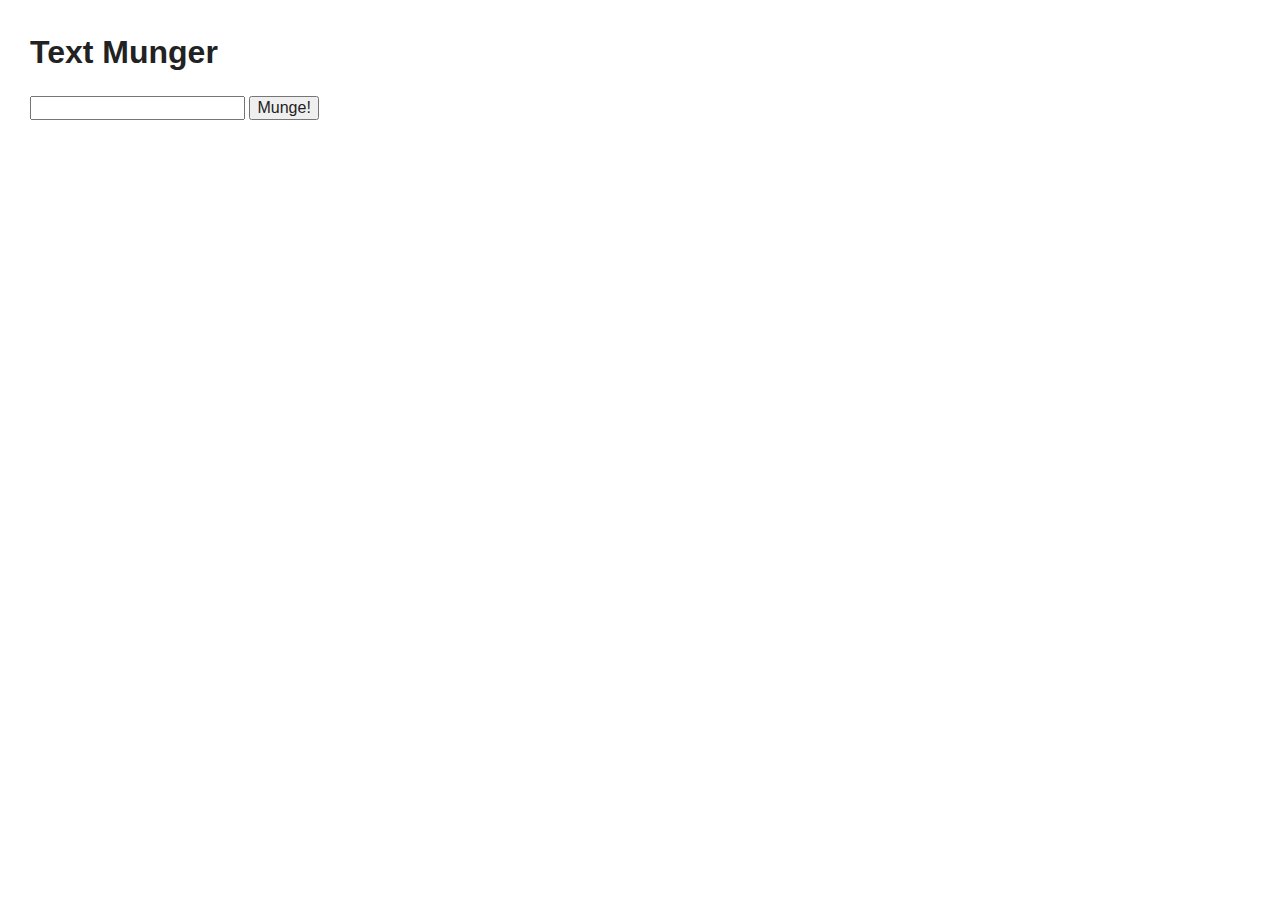
<file: site/index.html>
<!DOCTYPE html>
<!--[if lt IE 7]>      <html class="no-js lt-ie9 lt-ie8 lt-ie7"> <![endif]-->
<!--[if IE 7]>         <html class="no-js lt-ie9 lt-ie8"> <![endif]-->
<!--[if IE 8]>         <html class="no-js lt-ie9"> <![endif]-->
<!--[if gt IE 8]><!--> <html class="no-js"> <!--<![endif]-->
    <head>
        <meta charset="utf-8">
        <meta http-equiv="X-UA-Compatible" content="IE=edge,chrome=1">
        <title></title>
        <meta name="description" content="">
        <meta name="viewport" content="width=device-width">

        <!-- Place favicon.ico and apple-touch-icon.png in the root directory -->

        <link rel="stylesheet" href="css/normalize.css">
        <link rel="stylesheet" href="css/main.css">
        <link rel="stylesheet" href="css/my.css">
        <script src="js/vendor/modernizr-2.6.2.min.js"></script>
    </head>
    <body>
        <!--[if lt IE 7]>
            <p class="chromeframe">You are using an <strong>outdated</strong> browser. Please <a href="http://browsehappy.com/">upgrade your browser</a> or <a href="http://www.google.com/chromeframe/?redirect=true">activate Google Chrome Frame</a> to improve your experience.</p>
        <![endif]-->

        <h1>Text Munger</h1>
        <form id="munge-form">
            <input type="text" name="to-munge" id="to-munge">
            <button type="submit">Munge!</button>
        </form>
        <div><span id="munge-result"></span></div>
        <div><span id="munge-result2"></span></div>

        <script src="js/vendor/jquery-1.9.0.min.js"></script>
        <script src="js/plugins.js"></script>
        <script src="js/munge.js"></script>
        <script src="js/main.js"></script>
    </body>
</html>
</file>
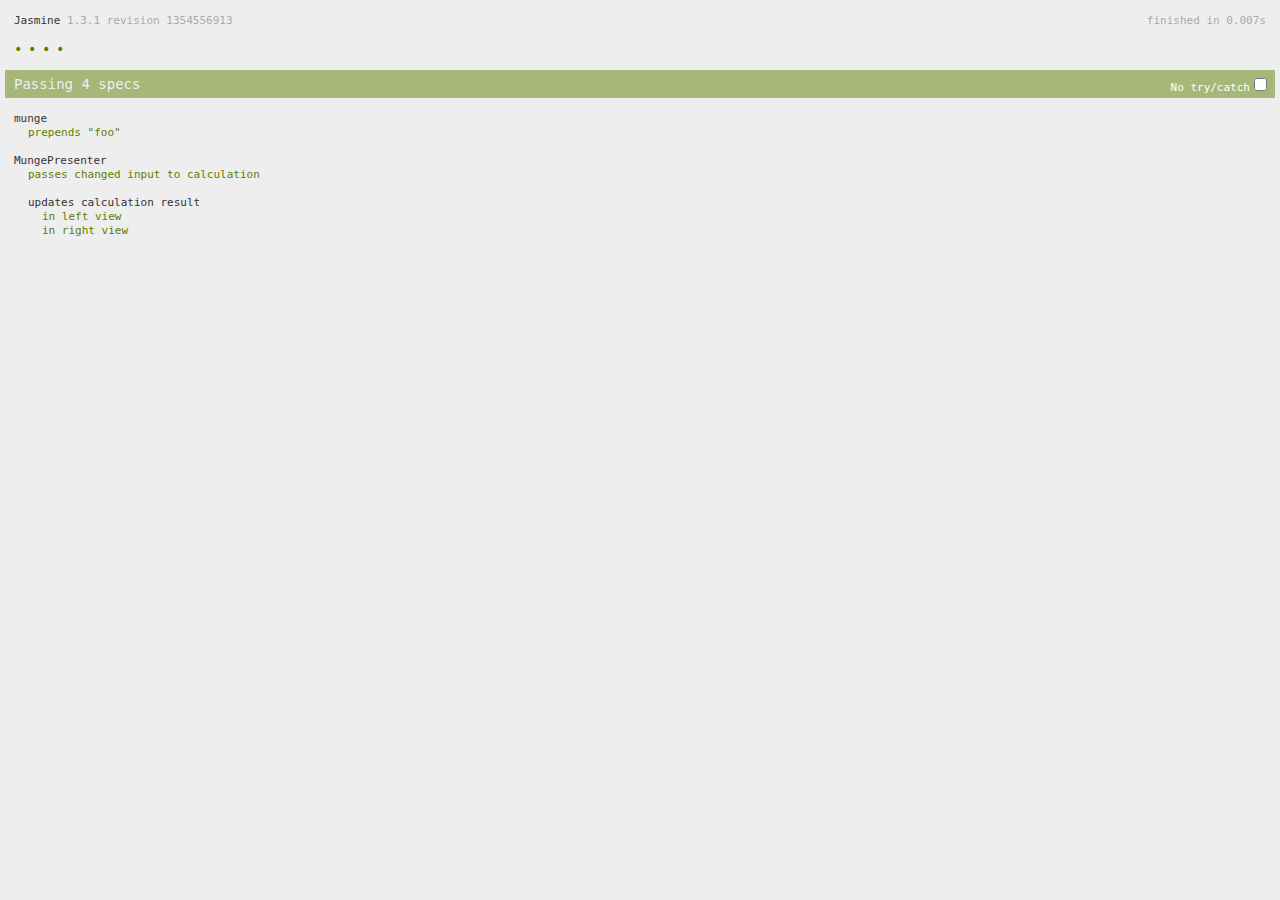
<file: SpecRunner.html>
<!DOCTYPE HTML PUBLIC "-//W3C//DTD HTML 4.01 Transitional//EN"
  "http://www.w3.org/TR/html4/loose.dtd">
<html>
<head>
  <title>Jasmine Spec Runner</title>

  <link rel="shortcut icon" type="image/png" href="lib/jasmine-1.3.1/jasmine_favicon.png">
  <link rel="stylesheet" type="text/css" href="lib/jasmine-1.3.1/jasmine.css">
  <script type="text/javascript" src="lib/jasmine-1.3.1/jasmine.js"></script>
  <script type="text/javascript" src="lib/jasmine-1.3.1/jasmine-html.js"></script>

  <!-- include source files here... -->
  <script type="text/javascript" src="site/js/munge.js"></script>

  <!-- include spec files here... -->
  <script type="text/javascript" src="spec/TextMungerSpec.js"></script>

  <script type="text/javascript">
    (function() {
      var jasmineEnv = jasmine.getEnv();
      jasmineEnv.updateInterval = 1000;

      var htmlReporter = new jasmine.HtmlReporter();

      jasmineEnv.addReporter(htmlReporter);

      jasmineEnv.specFilter = function(spec) {
        return htmlReporter.specFilter(spec);
      };

      var currentWindowOnload = window.onload;

      window.onload = function() {
        if (currentWindowOnload) {
          currentWindowOnload();
        }
        execJasmine();
      };

      function execJasmine() {
        jasmineEnv.execute();
      }

    })();
  </script>

</head>

<body>
</body>
</html>
</file>
<file: site/css/main.css>
/*
 * HTML5 Boilerplate
 *
 * What follows is the result of much research on cross-browser styling.
 * Credit left inline and big thanks to Nicolas Gallagher, Jonathan Neal,
 * Kroc Camen, and the H5BP dev community and team.
 */

/* ==========================================================================
   Base styles: opinionated defaults
   ========================================================================== */

html,
button,
input,
select,
textarea {
    color: #222;
}

body {
    font-size: 1em;
    line-height: 1.4;
}

/*
 * Remove text-shadow in selection highlight: h5bp.com/i
 * These selection declarations have to be separate.
 * Customize the background color to match your design.
 */

::-moz-selection {
    background: #b3d4fc;
    text-shadow: none;
}

::selection {
    background: #b3d4fc;
    text-shadow: none;
}

/*
 * A better looking default horizontal rule
 */

hr {
    display: block;
    height: 1px;
    border: 0;
    border-top: 1px solid #ccc;
    margin: 1em 0;
    padding: 0;
}

/*
 * Remove the gap between images and the bottom of their containers: h5bp.com/i/440
 */

img {
    vertical-align: middle;
}

/*
 * Remove default fieldset styles.
 */

fieldset {
    border: 0;
    margin: 0;
    padding: 0;
}

/*
 * Allow only vertical resizing of textareas.
 */

textarea {
    resize: vertical;
}

/* ==========================================================================
   Chrome Frame prompt
   ========================================================================== */

.chromeframe {
    margin: 0.2em 0;
    background: #ccc;
    color: #000;
    padding: 0.2em 0;
}

/* ==========================================================================
   Author's custom styles
   ========================================================================== */

















/* ==========================================================================
   Helper classes
   ========================================================================== */

/*
 * Image replacement
 */

.ir {
    background-color: transparent;
    border: 0;
    overflow: hidden;
    /* IE 6/7 fallback */
    *text-indent: -9999px;
}

.ir:before {
    content: "";
    display: block;
    width: 0;
    height: 150%;
}

/*
 * Hide from both screenreaders and browsers: h5bp.com/u
 */

.hidden {
    display: none !important;
    visibility: hidden;
}

/*
 * Hide only visually, but have it available for screenreaders: h5bp.com/v
 */

.visuallyhidden {
    border: 0;
    clip: rect(0 0 0 0);
    height: 1px;
    margin: -1px;
    overflow: hidden;
    padding: 0;
    position: absolute;
    width: 1px;
}

/*
 * Extends the .visuallyhidden class to allow the element to be focusable
 * when navigated to via the keyboard: h5bp.com/p
 */

.visuallyhidden.focusable:active,
.visuallyhidden.focusable:focus {
    clip: auto;
    height: auto;
    margin: 0;
    overflow: visible;
    position: static;
    width: auto;
}

/*
 * Hide visually and from screenreaders, but maintain layout
 */

.invisible {
    visibility: hidden;
}

/*
 * Clearfix: contain floats
 *
 * For modern browsers
 * 1. The space content is one way to avoid an Opera bug when the
 *    `contenteditable` attribute is included anywhere else in the document.
 *    Otherwise it causes space to appear at the top and bottom of elements
 *    that receive the `clearfix` class.
 * 2. The use of `table` rather than `block` is only necessary if using
 *    `:before` to contain the top-margins of child elements.
 */

.clearfix:before,
.clearfix:after {
    content: " "; /* 1 */
    display: table; /* 2 */
}

.clearfix:after {
    clear: both;
}

/*
 * For IE 6/7 only
 * Include this rule to trigger hasLayout and contain floats.
 */

.clearfix {
    *zoom: 1;
}

/* ==========================================================================
   EXAMPLE Media Queries for Responsive Design.
   Theses examples override the primary ('mobile first') styles.
   Modify as content requires.
   ========================================================================== */

@media only screen and (min-width: 35em) {
    /* Style adjustments for viewports that meet the condition */
}

@media print,
       (-o-min-device-pixel-ratio: 5/4),
       (-webkit-min-device-pixel-ratio: 1.25),
       (min-resolution: 120dpi) {
    /* Style adjustments for high resolution devices */
}

/* ==========================================================================
   Print styles.
   Inlined to avoid required HTTP connection: h5bp.com/r
   ========================================================================== */

@media print {
    * {
        background: transparent !important;
        color: #000 !important; /* Black prints faster: h5bp.com/s */
        box-shadow: none !important;
        text-shadow: none !important;
    }

    a,
    a:visited {
        text-decoration: underline;
    }

    a[href]:after {
        content: " (" attr(href) ")";
    }

    abbr[title]:after {
        content: " (" attr(title) ")";
    }

    /*
     * Don't show links for images, or javascript/internal links
     */

    .ir a:after,
    a[href^="javascript:"]:after,
    a[href^="#"]:after {
        content: "";
    }

    pre,
    blockquote {
        border: 1px solid #999;
        page-break-inside: avoid;
    }

    thead {
        display: table-header-group; /* h5bp.com/t */
    }

    tr,
    img {
        page-break-inside: avoid;
    }

    img {
        max-width: 100% !important;
    }

    @page {
        margin: 0.5cm;
    }

    p,
    h2,
    h3 {
        orphans: 3;
        widows: 3;
    }

    h2,
    h3 {
        page-break-after: avoid;
    }
}
</file>
<file: site/css/my.css>
body {
    margin: 30px;
}

form {
    margin: 15px 0px;
}
form button {
    display: inline;
}
</file>
<file: lib/jasmine-1.3.1/jasmine.css>
body { background-color: #eeeeee; padding: 0; margin: 5px; overflow-y: scroll; }

#HTMLReporter { font-size: 11px; font-family: Monaco, "Lucida Console", monospace; line-height: 14px; color: #333333; }
#HTMLReporter a { text-decoration: none; }
#HTMLReporter a:hover { text-decoration: underline; }
#HTMLReporter p, #HTMLReporter h1, #HTMLReporter h2, #HTMLReporter h3, #HTMLReporter h4, #HTMLReporter h5, #HTMLReporter h6 { margin: 0; line-height: 14px; }
#HTMLReporter .banner, #HTMLReporter .symbolSummary, #HTMLReporter .summary, #HTMLReporter .resultMessage, #HTMLReporter .specDetail .description, #HTMLReporter .alert .bar, #HTMLReporter .stackTrace { padding-left: 9px; padding-right: 9px; }
#HTMLReporter #jasmine_content { position: fixed; right: 100%; }
#HTMLReporter .version { color: #aaaaaa; }
#HTMLReporter .banner { margin-top: 14px; }
#HTMLReporter .duration { color: #aaaaaa; float: right; }
#HTMLReporter .symbolSummary { overflow: hidden; *zoom: 1; margin: 14px 0; }
#HTMLReporter .symbolSummary li { display: block; float: left; height: 7px; width: 14px; margin-bottom: 7px; font-size: 16px; }
#HTMLReporter .symbolSummary li.passed { font-size: 14px; }
#HTMLReporter .symbolSummary li.passed:before { color: #5e7d00; content: "\02022"; }
#HTMLReporter .symbolSummary li.failed { line-height: 9px; }
#HTMLReporter .symbolSummary li.failed:before { color: #b03911; content: "x"; font-weight: bold; margin-left: -1px; }
#HTMLReporter .symbolSummary li.skipped { font-size: 14px; }
#HTMLReporter .symbolSummary li.skipped:before { color: #bababa; content: "\02022"; }
#HTMLReporter .symbolSummary li.pending { line-height: 11px; }
#HTMLReporter .symbolSummary li.pending:before { color: #aaaaaa; content: "-"; }
#HTMLReporter .exceptions { color: #fff; float: right; margin-top: 5px; margin-right: 5px; }
#HTMLReporter .bar { line-height: 28px; font-size: 14px; display: block; color: #eee; }
#HTMLReporter .runningAlert { background-color: #666666; }
#HTMLReporter .skippedAlert { background-color: #aaaaaa; }
#HTMLReporter .skippedAlert:first-child { background-color: #333333; }
#HTMLReporter .skippedAlert:hover { text-decoration: none; color: white; text-decoration: underline; }
#HTMLReporter .passingAlert { background-color: #a6b779; }
#HTMLReporter .passingAlert:first-child { background-color: #5e7d00; }
#HTMLReporter .failingAlert { background-color: #cf867e; }
#HTMLReporter .failingAlert:first-child { background-color: #b03911; }
#HTMLReporter .results { margin-top: 14px; }
#HTMLReporter #details { display: none; }
#HTMLReporter .resultsMenu, #HTMLReporter .resultsMenu a { background-color: #fff; color: #333333; }
#HTMLReporter.showDetails .summaryMenuItem { font-weight: normal; text-decoration: inherit; }
#HTMLReporter.showDetails .summaryMenuItem:hover { text-decoration: underline; }
#HTMLReporter.showDetails .detailsMenuItem { font-weight: bold; text-decoration: underline; }
#HTMLReporter.showDetails .summary { display: none; }
#HTMLReporter.showDetails #details { display: block; }
#HTMLReporter .summaryMenuItem { font-weight: bold; text-decoration: underline; }
#HTMLReporter .summary { margin-top: 14px; }
#HTMLReporter .summary .suite .suite, #HTMLReporter .summary .specSummary { margin-left: 14px; }
#HTMLReporter .summary .specSummary.passed a { color: #5e7d00; }
#HTMLReporter .summary .specSummary.failed a { color: #b03911; }
#HTMLReporter .description + .suite { margin-top: 0; }
#HTMLReporter .suite { margin-top: 14px; }
#HTMLReporter .suite a { color: #333333; }
#HTMLReporter #details .specDetail { margin-bottom: 28px; }
#HTMLReporter #details .specDetail .description { display: block; color: white; background-color: #b03911; }
#HTMLReporter .resultMessage { padding-top: 14px; color: #333333; }
#HTMLReporter .resultMessage span.result { display: block; }
#HTMLReporter .stackTrace { margin: 5px 0 0 0; max-height: 224px; overflow: auto; line-height: 18px; color: #666666; border: 1px solid #ddd; background: white; white-space: pre; }

#TrivialReporter { padding: 8px 13px; position: absolute; top: 0; bottom: 0; left: 0; right: 0; overflow-y: scroll; background-color: white; font-family: "Helvetica Neue Light", "Lucida Grande", "Calibri", "Arial", sans-serif; /*.resultMessage {*/ /*white-space: pre;*/ /*}*/ }
#TrivialReporter a:visited, #TrivialReporter a { color: #303; }
#TrivialReporter a:hover, #TrivialReporter a:active { color: blue; }
#TrivialReporter .run_spec { float: right; padding-right: 5px; font-size: .8em; text-decoration: none; }
#TrivialReporter .banner { color: #303; background-color: #fef; padding: 5px; }
#TrivialReporter .logo { float: left; font-size: 1.1em; padding-left: 5px; }
#TrivialReporter .logo .version { font-size: .6em; padding-left: 1em; }
#TrivialReporter .runner.running { background-color: yellow; }
#TrivialReporter .options { text-align: right; font-size: .8em; }
#TrivialReporter .suite { border: 1px outset gray; margin: 5px 0; padding-left: 1em; }
#TrivialReporter .suite .suite { margin: 5px; }
#TrivialReporter .suite.passed { background-color: #dfd; }
#TrivialReporter .suite.failed { background-color: #fdd; }
#TrivialReporter .spec { margin: 5px; padding-left: 1em; clear: both; }
#TrivialReporter .spec.failed, #TrivialReporter .spec.passed, #TrivialReporter .spec.skipped { padding-bottom: 5px; border: 1px solid gray; }
#TrivialReporter .spec.failed { background-color: #fbb; border-color: red; }
#TrivialReporter .spec.passed { background-color: #bfb; border-color: green; }
#TrivialReporter .spec.skipped { background-color: #bbb; }
#TrivialReporter .messages { border-left: 1px dashed gray; padding-left: 1em; padding-right: 1em; }
#TrivialReporter .passed { background-color: #cfc; display: none; }
#TrivialReporter .failed { background-color: #fbb; }
#TrivialReporter .skipped { color: #777; background-color: #eee; display: none; }
#TrivialReporter .resultMessage span.result { display: block; line-height: 2em; color: black; }
#TrivialReporter .resultMessage .mismatch { color: black; }
#TrivialReporter .stackTrace { white-space: pre; font-size: .8em; margin-left: 10px; max-height: 5em; overflow: auto; border: 1px inset red; padding: 1em; background: #eef; }
#TrivialReporter .finished-at { padding-left: 1em; font-size: .6em; }
#TrivialReporter.show-passed .passed, #TrivialReporter.show-skipped .skipped { display: block; }
#TrivialReporter #jasmine_content { position: fixed; right: 100%; }
#TrivialReporter .runner { border: 1px solid gray; display: block; margin: 5px 0; padding: 2px 0 2px 10px; }
</file>
